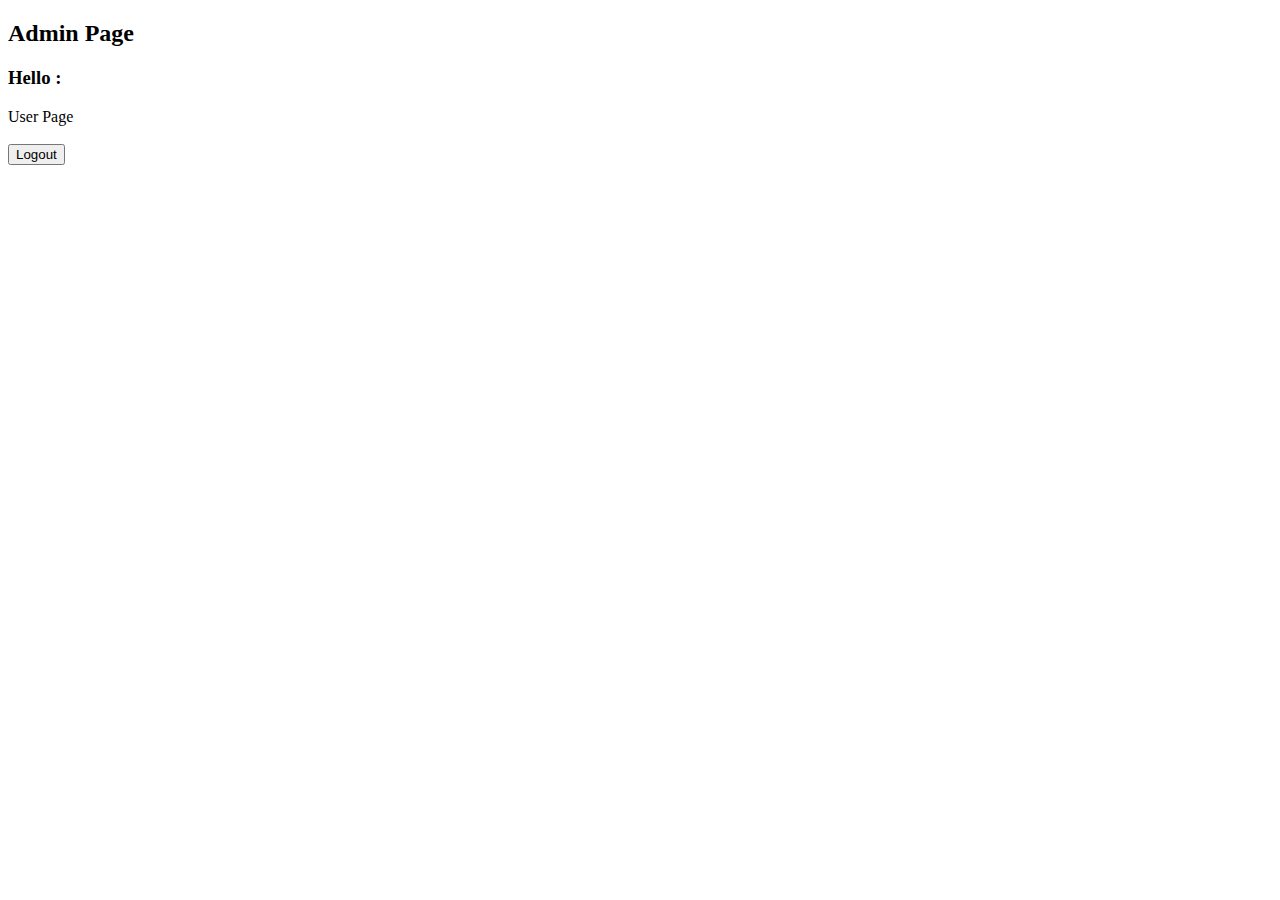
<file: huongdichvu2/src/main/resources/templates/admin.html>
<!DOCTYPE html>
<html>
<head>
    <title>Spring Boot Security Hello</title>
</head>
<body>
<h2>Admin Page</h2>
<h3>
    Hello : <span data-th-text="${#request.userPrincipal.name}"></span>
</h3>

<a data-th-href="@{/user}">User Page</a>

<br/><br/>
<form data-th-action="@{/j_spring_security_logout}" method="post">
    <input type="hidden" data-th-name="${_csrf.parameterName}" data-th-value="${_csrf.token}" />
    <input type="submit" value="Logout" />
</form>
</body>
</html>
</file>
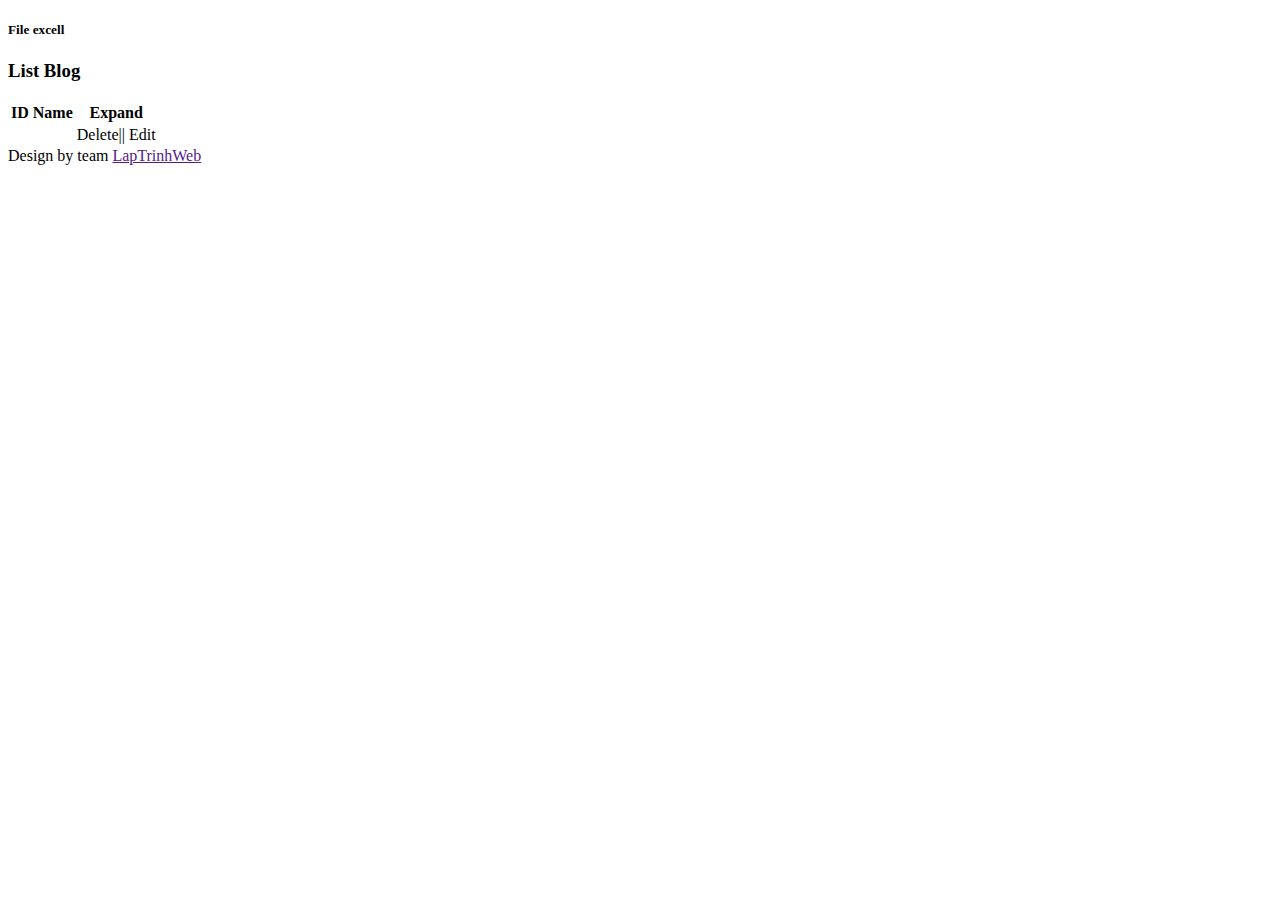
<file: huongdichvu2/src/main/resources/templates/listBlogs.html>
<!DOCTYPE html>
<html layout:decorator="template" xmlns:th="http://www.thymeleaf.org"
      xmlns:layout="http://www.ultraq.net.nz/thymeleaf/layout">
<head>
    <meta charset="UTF-8">
    <link rel="stylesheet"
          th:href="@{https://maxcdn.bootstrapcdn.com/bootstrap/3.4.1/css/bootstrap.min.css}">
    <script
            th:src="@{https://ajax.googleapis.com/ajax/libs/jquery/3.4.1/jquery.min.js}"></script>
    <script
            th:src="@{https://maxcdn.bootstrapcdn.com/bootstrap/3.4.1/js/bootstrap.min.js}"></script>

    <link rel="stylesheet" th:href="@{/fontawesome/css/all.css}">
    <link rel="stylesheet" th:href="@{/css/welcome.css}">


    <title>List Blog</title>
</head>
<body>

<div layout:fragment="content">
    <div class="col-md-9 content">
        <div class="row">
            <div class="col-xs-12 col-sm-12 col-md-12 col-lg-12">
                <h5>
                    <a th:href="@{'/admin/downloadExcell'}"><i class="fas fa-download"></i>File excell</a>
                </h5>
                <h3>List Blog</h3>
            </div>
        </div>

        <div class="row pad-wel text-center">
            <div class="col-xs-12 col-sm-12 col-md-12 col-lg-12 list">
                <table class="table table-hover text-center">
                    <thead>
                    <tr>
                        <th class="text-center">ID</th>
                        <th class="text-center">Name</th>
                        <th class="text-center">Expand</th>

                    </tr>
                    </thead>
                    <tbody>
                    <tr th:each="t : ${list}">
                        <td class="text-center" th:text="${tStat.count} "></td>
                        <td class="text-center" th:text="${t.getTitle()}"></td>
                        <td class="text-center"><a
                                th:href="@{'/admin/deleteTTNCN?id='+ ${t.id}}">Delete</a>|| <a
                                th:href="@{'/admin/editTTNCN?id='+ ${t.id}}">Edit</a></td>


                    </tr>
                    </tbody>
                </table>

            </div>
        </div>
        <div class="row">
            <div class="col-xs-12 col-sm-12 col-md-12 col-lg-12">
                <div class="footer">
                    Design by team <a href="">LapTrinhWeb</a>
                </div>
            </div>
        </div>
    </div>
</div>

</body>

</html>
</file>
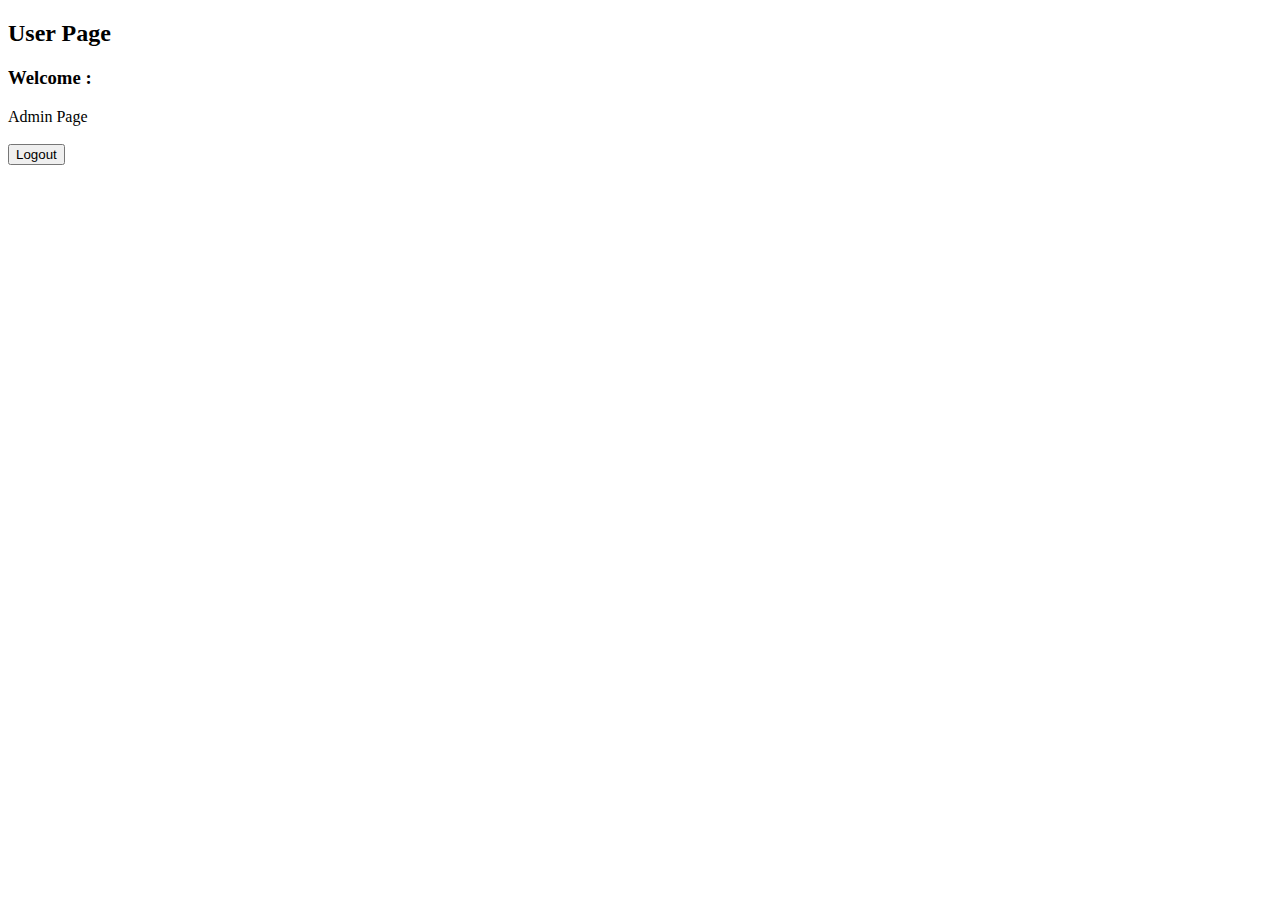
<file: huongdichvu2/src/main/resources/templates/user.html>
<!DOCTYPE html>
<html>
<head>
    <title>Spring Boot Security Hello</title>
</head>
<body>
<h2>User Page</h2>
<h3>
    Welcome : <span data-th-text="${#request.userPrincipal.name}"></span>
</h3>

<a data-th-text="@{/admin}">Admin Page</a>

<br/><br/>
<form data-th-action="@{/j_spring_security_logout}" method="post">
    <input type="hidden" data-th-name="${_csrf.parameterName}" data-th-value="${_csrf.token}" />
    <input type="submit" value="Logout" />
</form>
</body>
</html>
</file>
